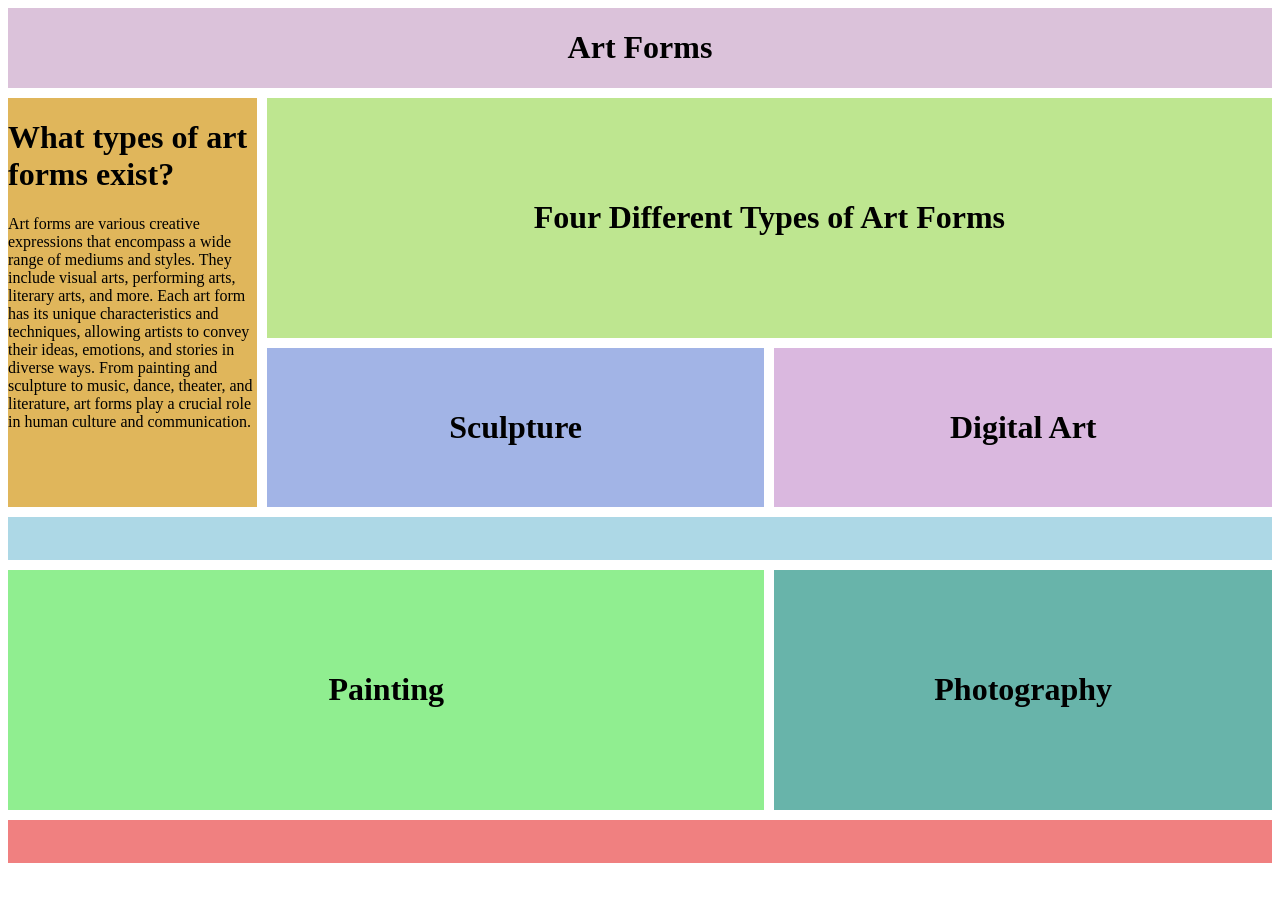
<file: index.html>
<!DOCTYPE html>
<html lang="en">
<head>
    <meta charset="UTF-8">
    <meta name="viewport" content="width=device-width, initial-scale=1.0">
    <title>Art Forms</title>
    <link rel="stylesheet" href="style.css">
</head>
<body>
    
 <div class="container">
        <div class="logoheader">
             <h1>Art Forms </h1>
     
        </div>

    
        <div class="sidebar">
             <h1>What types of art forms exist?</h1>
                <p>Art forms are various creative expressions that encompass a wide range of mediums and styles. They include visual arts, performing arts, literary arts, and more. Each art form has its unique characteristics and techniques, allowing artists to convey their ideas, emotions, and stories in diverse ways. From painting and sculpture to music, dance, theater, and literature, art forms play a crucial role in human culture and communication.</p>
        </div>

        <div class="main">
             <h1>Four Different Types of Art Forms</h1>
           
        </div>

         <div class="box1">
             <h1><a href="sculpture.html">Sculpture</a></h1>
           
        </div>

          <div class="box2">
                <h1><a href="digital-art.html">Digital Art</a></h1>
          
           
        </div>

         <div class="border">
           <h1></h1>
           
        </div>

          <div class="box3">
             <h1><a href="painting.html">Painting</a></h1>
             
         
           
        </div>

           <div class="box4">
             <h1><a href="photography.html">Photography</a></h1>
           
        </div>

         <div class="footer">
               <h1></h1>

        </div>
</div>


</body>
</file>
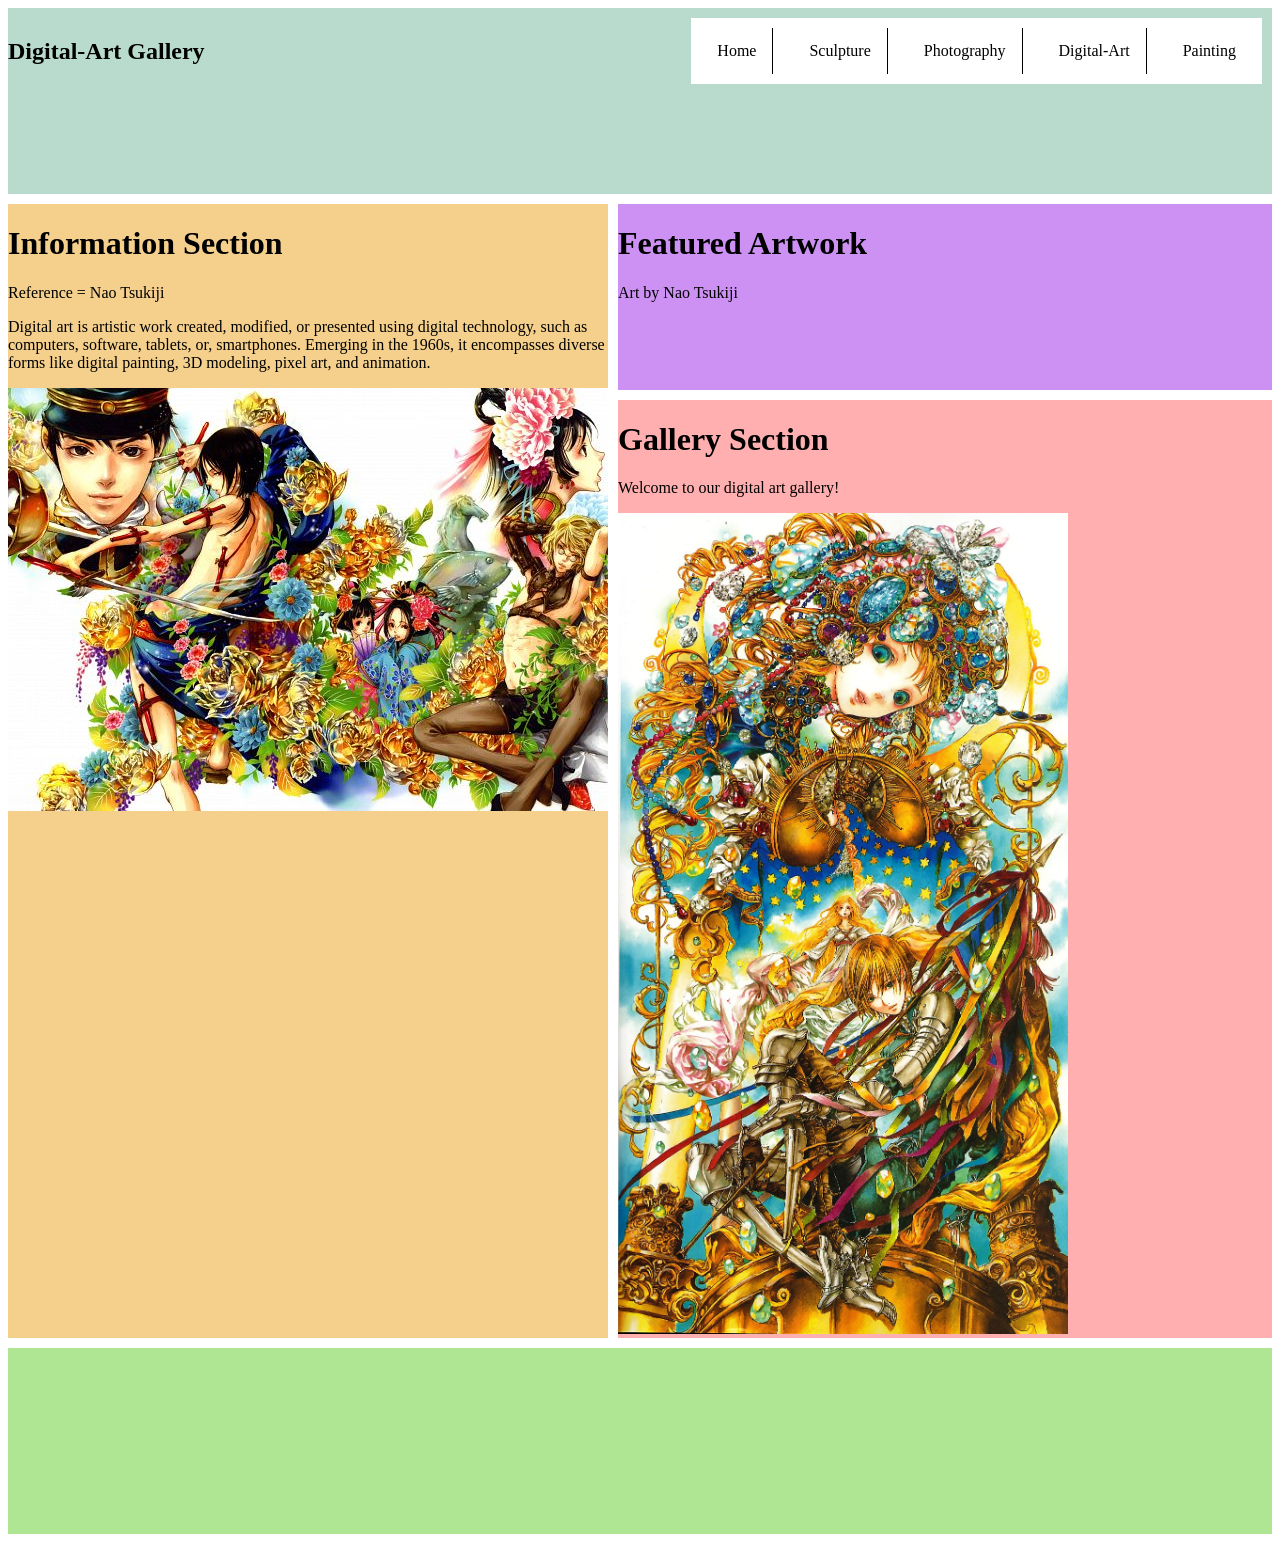
<file: digital-art.html>
<!DOCTYPE html>
<html lang="en">
<head>
    <meta charset="UTF-8">
    <meta name="viewport" content="width=device-width, initial-scale=1.0">
    <title>Digital Art</title>
    <link rel="stylesheet" href="style.css">
</head>
<body>
    <div class="container-digital">
        <div class="header-digital">
             <nav class="navbar">
             <h1 class="logo">Digital-Art Gallery</h1>

             <ul class="nav-links">
                <li><a href="index.html">Home</a></li>
                <li><a href="sculpture.html">Sculpture</a></li>
                <li><a href="photography.html">Photography</a></li>
                <li><a href="digital-art.html">Digital-Art</a></li>
                <li><a href="painting.html">Painting</a></li>
            </ul>
          </nav>
        </div>
            

        <div class="content-digital"><h1>Featured Artwork</h1>
        <p>Art by Nao Tsukiji</p>
        </div>

        <div class="gallery-digital">
                <h1>Gallery Section</h1>
                <p>Welcome to our digital art gallery!</p>
                <img src="images/NaoTsukiji.jpeg" alt="Digital Art 1" style="width: 450px; height: auto;">
        </div>

        <div class="footer-digital"></div>

        <div class="information-digital"><h1>Information Section</h1>
    
        <p>Reference = <a href="https://www.naotsukiji.com/" target="_blank" rel="noopener noreferrer">Nao Tsukiji</a></p>
        <p>Digital art is artistic work created, modified, or presented using digital technology, such as computers, software, tablets, or, smartphones. Emerging in the 1960s, it encompasses diverse forms like digital painting, 3D modeling, pixel art, and animation.</p>
        <img src="images/alsonao.jpeg" alt="nao" style="width: 600px; height: auto;">
    
        </div>

    </div>
</body>
</html>
</file>
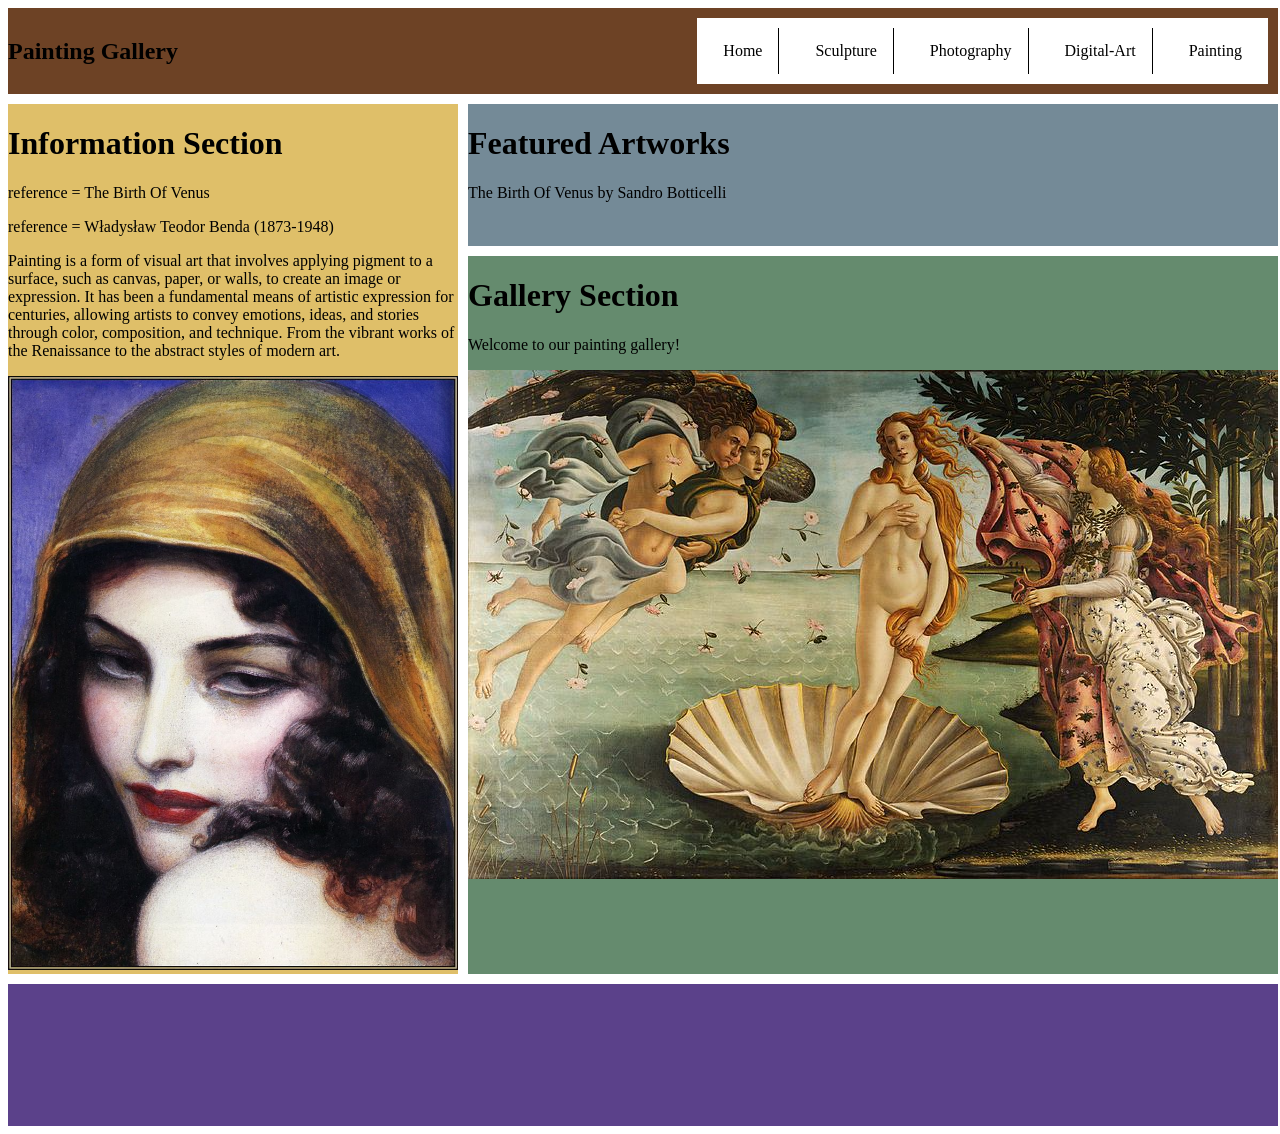
<file: painting.html>
<!DOCTYPE html>
<html lang="en">
<head>
    <meta charset="UTF-8">
    <meta name="viewport" content="width=device-width, initial-scale=1.0">
    <title>Painting</title>
    <link rel="stylesheet" href="style.css">
</head>
<body>
    <div class="container-painting">

        <div class="header-painting">
           
           <nav class="navbar">
            <h1 class="logo">Painting Gallery</h1>

        
             <ul class="nav-links">
                <li><a href="index.html">Home</a></li>
                <li><a href="sculpture.html">Sculpture</a></li>
                <li><a href="photography.html">Photography</a></li>
                <li><a href="digital-art.html">Digital-Art</a></li>
                <li><a href="painting.html">Painting</a></li>
            </ul>
          </nav>
        </div>
            
           

        <div class="content-painting">
    
            <h1>Featured Artworks</h1>
            <a href="https://en.wikipedia.org/wiki/The_Birth_of_Venus" target="_blank" rel="noopener noreferrer">The Birth Of Venus</a> </h1> by Sandro Botticelli</h1>
           
    
        
        </div>

        <div class="gallery-painting">
               <h1>Gallery Section</h1>
               <p>Welcome to our painting gallery!</p>
               <img src="images/birth-of-venus.png" alt="Painting 1" class="painting-image">
               
    
        </div>
       
        <div class="footer-painting">
                <h1></h1> 
        </div>


        <div class="information-painting">
            <h1>Information Section</h1>
             <p> reference = <a href="https://en.wikipedia.org/wiki/The_Birth_of_Venus" target="_blank" rel="noopener noreferrer">The Birth Of Venus</a></p>
            <p> reference = <a href="https://tanjand.livejournal.com/1188753.html" target="_blank" rel="noopener noreferrer">Władysław Teodor Benda (1873-1948)</a></p>
            <p>Painting is a form of visual art that involves applying pigment to a surface, such as canvas, paper, or walls, to create an image or expression. It has been a fundamental means of artistic expression for centuries, allowing artists to convey emotions, ideas, and stories through color, composition, and technique. From the vibrant works of the Renaissance to the abstract styles of modern art.</p>
            <img src="images/Benda.png" alt="benda" style="width: 450px; height: auto;">
           


        </div>

    </div>
</body>
</html>
</file>
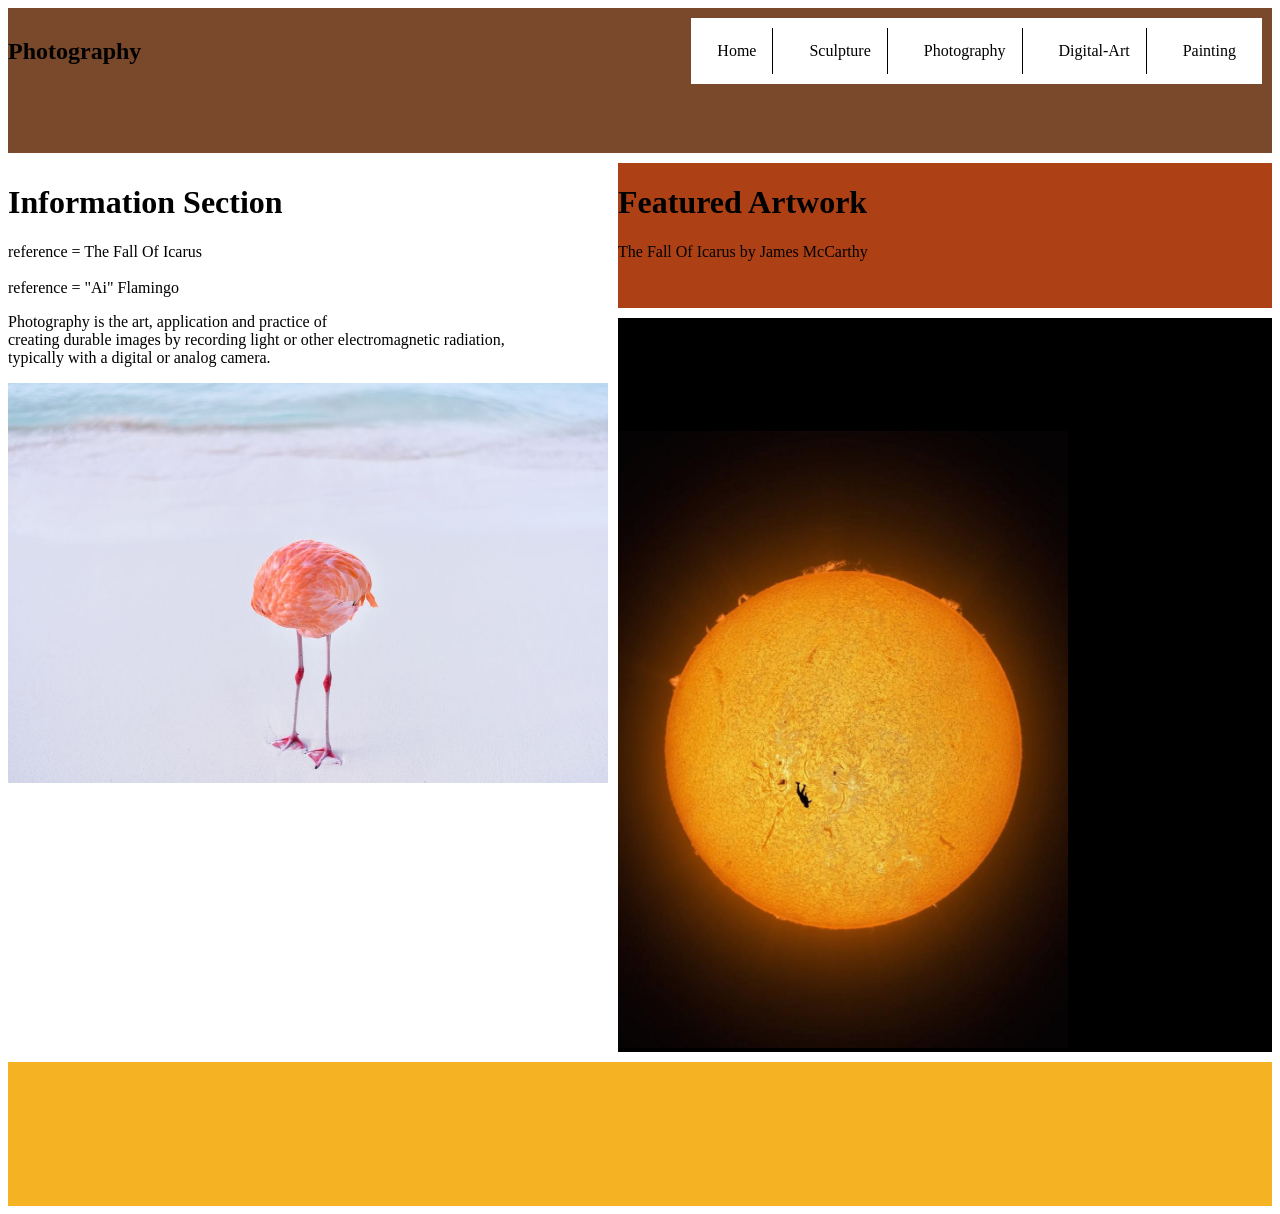
<file: photography.html>
<!DOCTYPE html>
<html lang="en">
<head>
    <meta charset="UTF-8">
    <meta name="viewport" content="width=device-width, initial-scale=1.0">
    <title>Photography</title>
    <link rel="stylesheet" href="style.css">
</head>
<body>

    <div class="container-photography">

         <div class="header-photography"> 

           <nav class="navbar">
            <h1 class="logo">Photography</h1>

        
             <ul class="nav-links">
                <li><a href="index.html">Home</a></li>
                <li><a href="sculpture.html">Sculpture</a></li>
                <li><a href="photography.html">Photography</a></li>
                <li><a href="digital-art.html">Digital-Art</a></li>
                <li><a href="painting.html">Painting</a></li>
            </ul>
          </nav>
        </div>

        <div class="content-photography"><h1>Featured Artwork</h1>
        <p>The Fall Of Icarus by James McCarthy</p>
        </div>

        <div class="gallery-photography"><h1> Gallery Section</h1>
        <p> Welcome to our photography gallery!</p>
        <img src="images/sunfalling.jpeg" alt="Photography 1"  style="width: 450px; height: auto;">
       
        </div>

        <div class="footer-photography"></div>

        <div class="information-photography"><h1>Information Section</h1>
            reference = <a href="https://en.wikipedia.org/wiki/The_Fall_of_Icarus" target="_blank" rel="noopener noreferrer">The Fall Of Icarus</a>
            <br>
            <br>
            reference = <a href="https://www.smithsonianmag.com/smart-news/how-a-real-photo-of-a-flamingo-won-an-artificial-intelligence-photography-competition-180984558/" target="_blank" rel="noopener noreferrer">"Ai" Flamingo</a>
            

        <p>Photography is the art, application and practice of <br> creating durable images by recording light or other electromagnetic radiation, <br> typically with a digital or analog camera.</p>
        <img src="images/f_l_a_m_i_n_g_o_n_e_by_miles_astray.jpeg" alt="flamingo" style="width: 600px; height: auto;">

    </div>

 
</body>
</file>
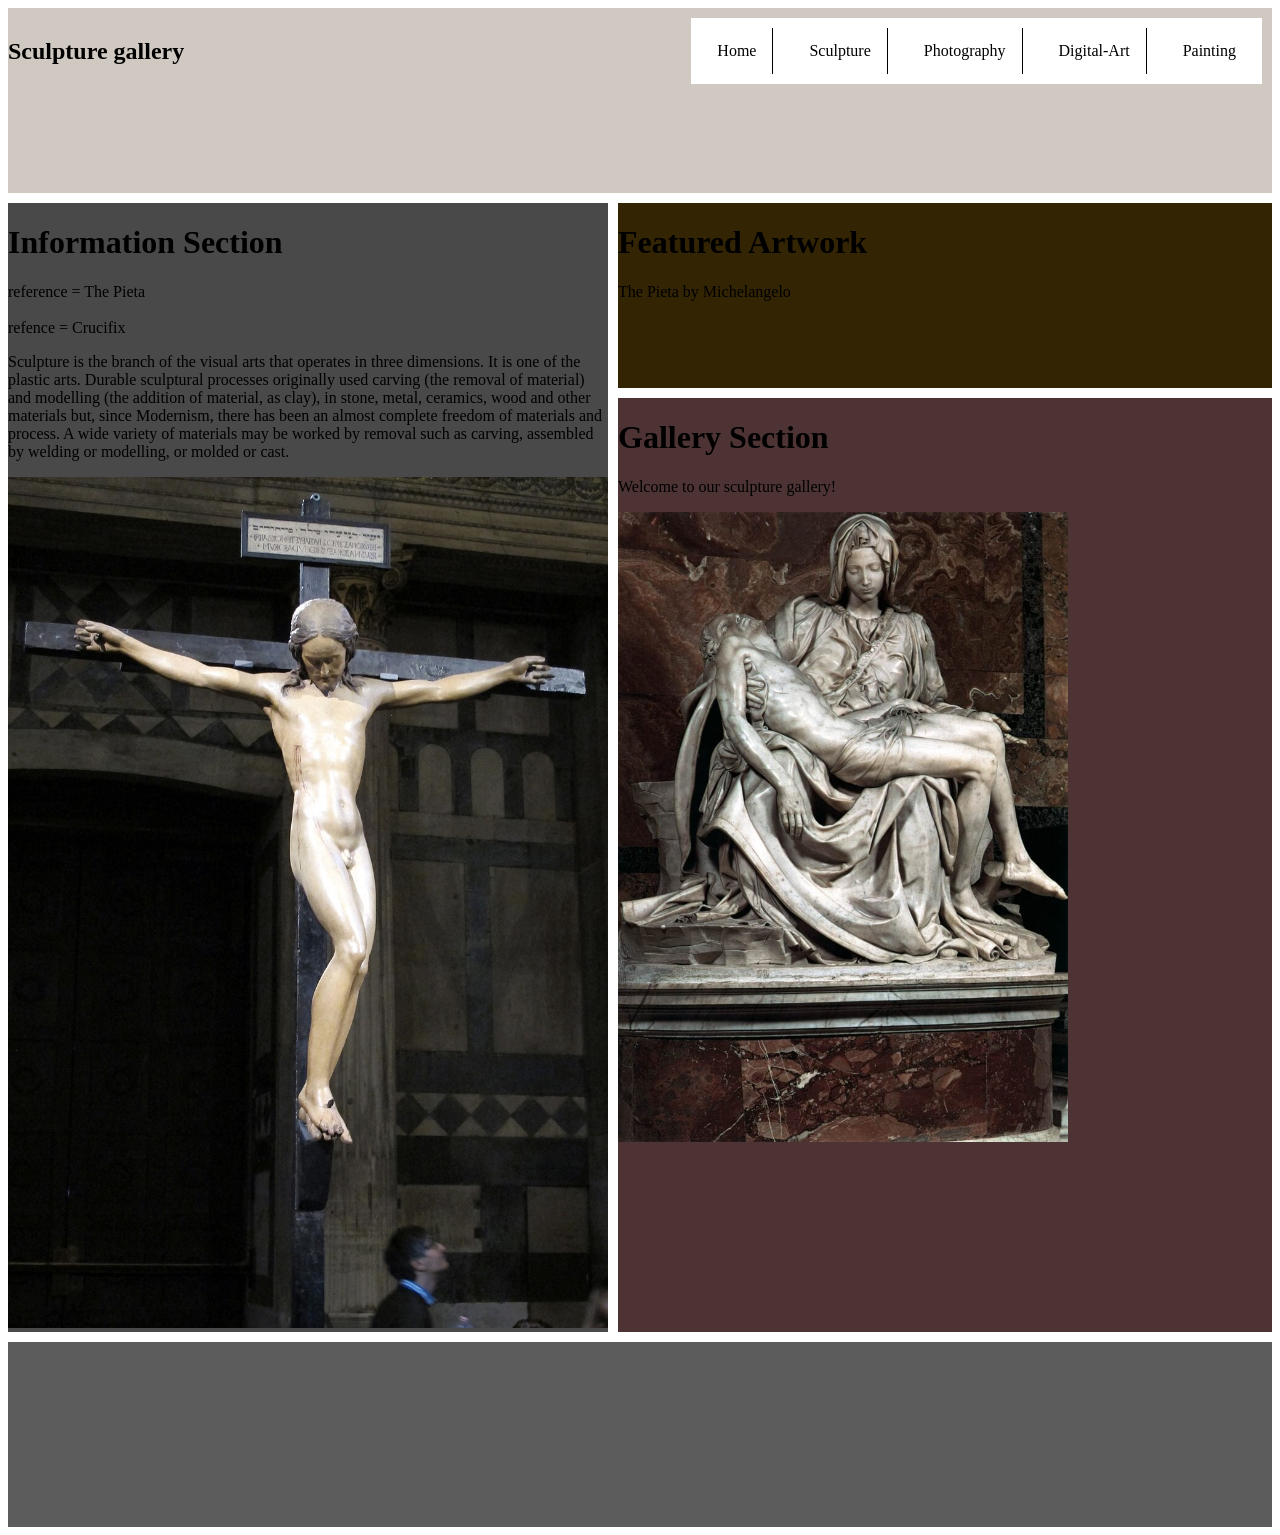
<file: sculpture.html>
<!DOCTYPE html>
<html lang="en">
<head>
    <meta charset="UTF-8">
    <meta name="viewport" content="width=device-width, initial-scale=1.0">
    <title>Sculpture</title>
    <link rel="stylesheet" href="style.css">
</head>
<body>
    <div class="container-sculpture">
        <div class="header-sculpture">
             <nav class="navbar">
             <h1 class="logo">Sculpture gallery</h1>

             <ul class="nav-links">
                <li><a href="index.html">Home</a></li>
                <li><a href="sculpture.html">Sculpture</a></li>
                <li><a href="photography.html">Photography</a></li>
                <li><a href="digital-art.html">Digital-Art</a></li>
                <li><a href="painting.html">Painting</a></li>
            </ul>
          </nav>
        </div>

        <div class="content-sculpture"><h1>Featured Artwork</h1>
        <p>The Pieta by Michelangelo</p>
        </div>

        <div class="gallery-sculpture"><h1>Gallery Section</h1>
        <p>Welcome to our sculpture gallery!</p>
        <img src="images/Pieta-Michelangelo-1499-731x1024.jpg" alt="Sculpture 1" style="width: 450px; height: auto;">
        
        </div>

        <div class="footer-sculpture"></div>

        <div class="information-sculpture">
            <h1>Information Section</h1>
            reference = <a href="https://en.wikipedia.org/wiki/Pietà" target="_blank" rel="noopener noreferrer">The Pieta</a>
            <br>
            <br>
            refence = <a href="https://en.wikipedia.org/wiki/Crucifix_(Michelangelo)" target="_blank" rel="noopener noreferrer">Crucifix</a>

        <p>Sculpture is the branch of the visual arts that operates in three dimensions. It is one of the plastic arts. Durable sculptural processes originally used carving (the removal of material) and modelling (the addition of material, as clay), in stone, metal, ceramics, wood and other materials but, since Modernism, there has been an almost complete freedom of materials and process. A wide variety of materials may be worked by removal such as carving, assembled by welding or modelling, or molded or cast.</p>
        <img src="images/jesus.jpeg" alt="Sculpture 2" style="width: 600px; height: auto;">
        </div>


    </div>
</body>
</html>
</file>
<file: style.css>
.container {
   display: grid;
   grid-template-columns: 0.5fr 1fr 1fr;
   grid-template-rows: 1fr 3fr 2fr 0.5fr 3fr;
   gap: 10px;
   grid-template-areas:
   "logoheader logoheader logoheader"
   "sidebar main main"
   "sidebar box1 box2"
   "border border border"
   "box3 box3 box4"
    "footer footer footer";
}


.container  > div:not(.sidebar) {
  display: flex;
  justify-content: center;
  align-items: center;
  text-align: center;
}

.sidebar {
  display: block;
  text-align: left;
 
}
.logoheader {
   
    grid-area: logoheader;
    background-color: rgb(219, 194, 218);

}

.sidebar {

    grid-area: sidebar;
    background-color: #e0b65b;
}



.box1 {
  

    grid-area: box1;
    background-color: #a2b4e6;
}

.box2 {

    grid-area: box2;
    background-color: #dab8df;

}


.border {
   
    grid-area: border;
    background-color: lightblue;

}


.main {
   
    grid-area: main;
    background-color: rgb(190, 230, 144);

}

.box3 {
   
    grid-area: box3;
    background-color: lightgreen;

}

.box4 {
   
    grid-area: box4;
    background-color: rgb(104, 180, 170);
}

.footer {
  
   grid-area: footer;
   background-color: lightcoral;
       
}

a {
   text-decoration: none;
   color: inherit;
   cursor: pointer;
}

a:hover {
   text-decoration: none;
    color: rgb(168, 237, 247);
}

.container-digital {
   display: grid;
    gap: 10px;
   grid-template-columns: 1fr 2fr;
   grid-template-rows: 1fr 1fr 4fr 1fr 1fr;
   grid-template-areas:

    "header-digital header-digital"
    "information-digital content-digital"
    "information-digital gallery-digital"
    "information-digital gallery-digital"
    "footer-digital footer-digital";

}


.container-digital {
    display: grid;
    
}


 ul {
  list-style-type: none;
  margin: 10px;
  padding: 10px;
  overflow: hidden;
  background-color: rgb(255, 255, 255);
}

ul li {
  float: left;
  border-right:1px solid #000000;
}

ul li:last-child {
  border-right: none;
}

ul li a {
  display: block;
  color: white;
  text-align: center;
  padding: 14px 16px;
  text-decoration: none;
}



ul li a:hover:not(.active) {
  background-color: #808080;
}



ul li a.active {
  background-color: #850000;
}

.header-digital {
    grid-area: header-digital;
    background-color:rgb(185, 219, 206);
    
}


.information-digital {
    grid-area: information-digital;
    background-color:  rgb(245, 208, 140);
    
}

.content-digital {
    grid-area: content-digital;
    background-color: #cc91f3;
    
}

.gallery-digital {
    grid-area: gallery-digital;
    background-color: #ffafaf;
   
}

.footer-digital {
    grid-area: footer-digital;
    background-color: #afe693;

  
}

.container-painting {
   display: grid;
    gap: 10px;
   grid-template-columns: 1fr 2fr;
   grid-template-rows: 0.5fr 1fr 4fr 1fr 1fr;
   grid-template-areas:

    "header-painting header-painting"
    "information-painting content-painting"
    "information-painting gallery-painting"
    "information-painting gallery-painting"
    "footer-painting footer-painting";

}

.header-painting {
    grid-area: header-painting;
    background-color:rgb(109, 66, 37);
    
}

.information-painting {
    grid-area: information-painting;
    background-color:  rgb(223, 191, 105);
    
}

.content-painting {
    grid-area: content-painting;
    background-color: #748a97;
    
}

.gallery-painting {
    grid-area: gallery-painting;
    background-color: #658b6e;
   
}

.footer-painting {
    grid-area: footer-painting;
    background-color: #5b418a;

}

.container-photography {
   display: grid;
    gap: 10px;
   grid-template-columns: 1fr 2fr;
   grid-template-rows: 1fr 1fr 4fr 1fr 1fr;
   grid-template-areas:

    "header-photography header-photography"
    "information-photography content-photography"
    "information-photography gallery-photography"
    "information-photography gallery-photography"
    "footer-photography footer-photography";

}

.header-photography {
    grid-area: header-photography;
    background-color:rgb(122, 72, 43);
    
}

.information-photography {
    grid-area: information-photography;
    background-color:  rgb(255, 255, 255);
    
}

.content-photography {
    grid-area: content-photography;
    background-color: #ad4015;
    
}

.gallery-photography {
    grid-area: gallery-photography;
    background-color: #000000;
   
}

.footer-photography {
    grid-area: footer-photography;
    background-color: #f5b323;

  
}

.container-sculpture {
   display: grid;
    gap: 10px;
   grid-template-columns: 1fr 2fr;
   grid-template-rows: 1fr 1fr 4fr 1fr 1fr;
   grid-template-areas:

    "header-sculpture header-sculpture"
    "information-sculpture content-sculpture"
    "information-sculpture gallery-sculpture"
    "information-sculpture gallery-sculpture"
    "footer-sculpture footer-sculpture";

}

.header-sculpture {
    grid-area: header-sculpture;
    background-color:rgb(207, 201, 193);
    
}

.information-sculpture {
    grid-area: information-sculpture;
    background-color:  rgb(73, 73, 73);
    
}

.content-sculpture {
    grid-area: content-sculpture;
    background-color: #332404;
    
}

.gallery-sculpture {
    grid-area: gallery-sculpture;
    background-color: #4d3333;
   
}

.footer-sculpture {
    grid-area: footer-sculpture;
    background-color: #5c5c5c;

  
}

.navbar{
  display:flex;
  justify-content:space-between;
  align-items:center;
}

.nav-links{
  list-style:none;
  display:flex;
  gap:20px;
}

.nav-links a{
  text-decoration:none;
  color:black;
}
</file>
